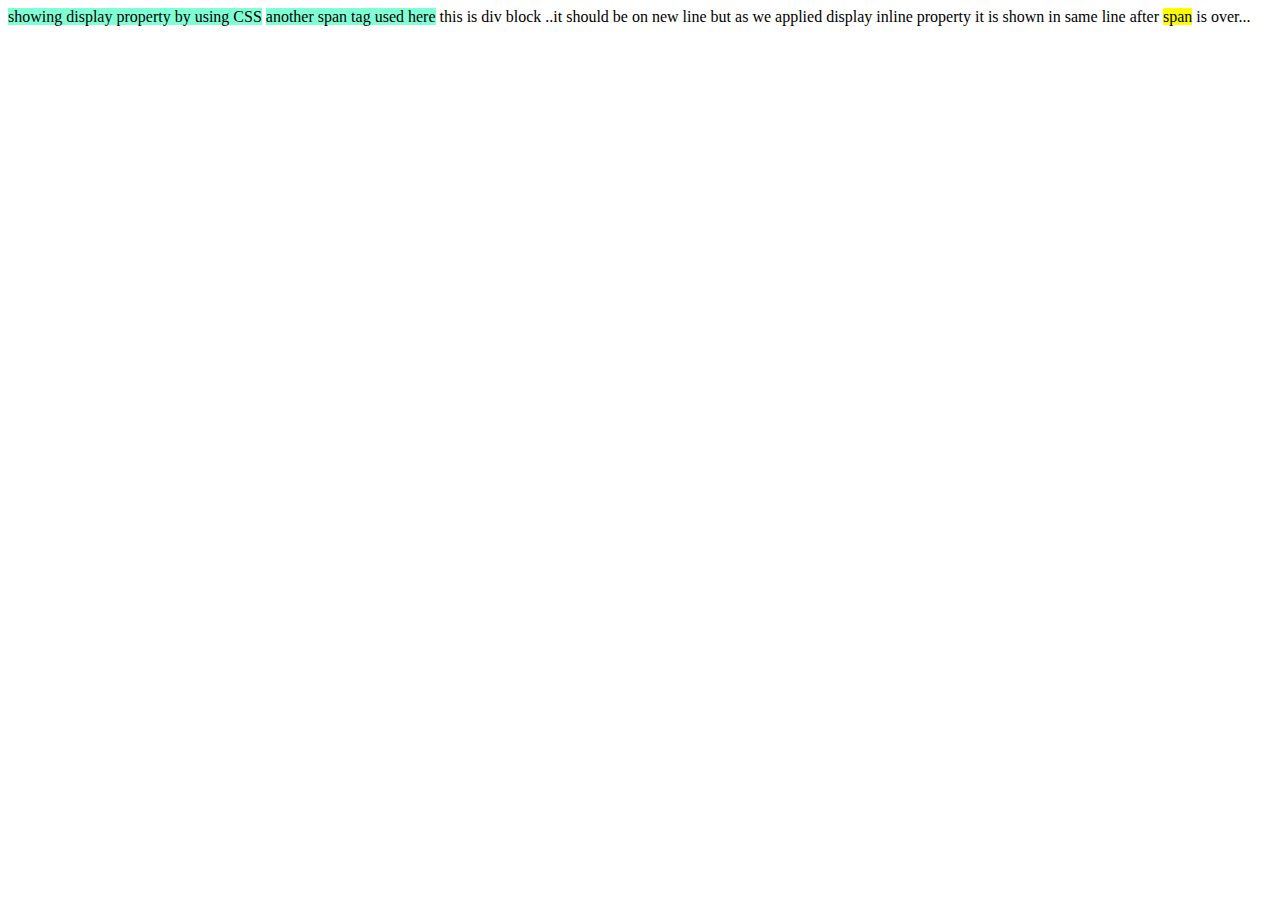
<file: Display/index.html>
<!DOCTYPE html>
<html lang="en">
<head>
    <meta charset="UTF-8">
    <meta name="viewport" content="width=device-width, initial-scale=1.0">
    <title>Document</title>
    <style>
        span{
            background-color: aquamarine;
            /* display: block; */
            /* display: none; */
        }
        div{
            display: inline;
        }
    </style>
</head>
<body>
    <span>showing display property by using CSS</span>
    <span>another span tag used here</span>
    <div>
        this is div block ..it should be on new line but as we applied display inline property it is shown in same line after <mark>span</mark> is over...
    </div>
</body>
</html>
</file>
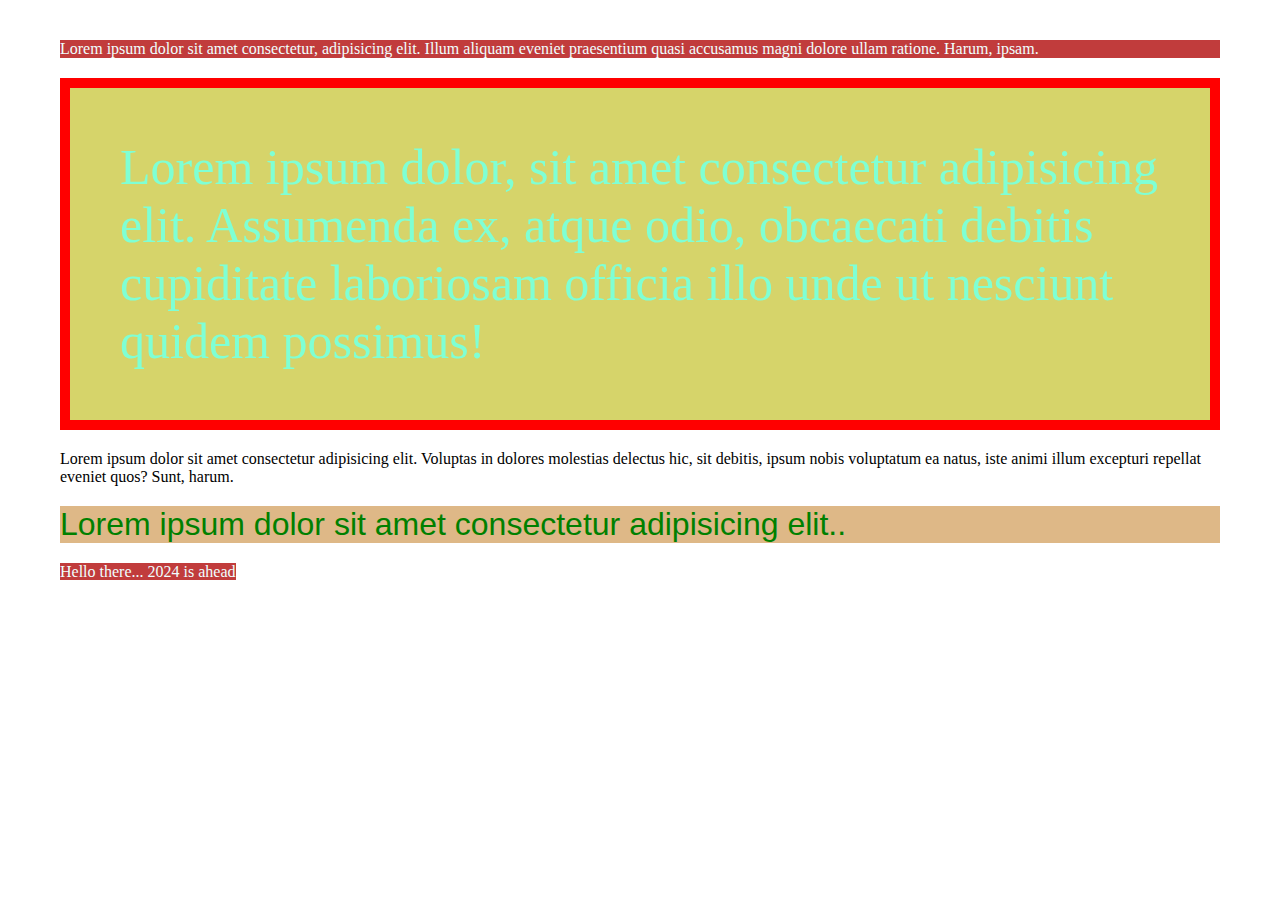
<file: selectors/index.html>
<!DOCTYPE html>
<html lang="en">
<head>
    <meta charset="UTF-8">
    <meta name="viewport" content="width=device-width, initial-scale=1.0">
    <title>CSS Practice</title>

    <style>
        *{
            margin: 20px;
            /* background-color: rgba(74, 243, 228, 0.443); */
            
        }
        body{
            background-image: url(https://tse2.mm.bing.net/th?id=OIP.LFaal96-Y8hm77Rs3a2x1QHaE8&pid=Api&P=0&h=180);
        }
        span,#para1{
            background: #c13c3c;
            color: azure;
        }
        #para2{
            color: aquamarine;
            font-size: 50px;
            border: 10px solid red;
       
            background: #d6d46a;
            padding: 50px;
        }
        h1.para3{
            background-color: burlywood;
            color: green;
            font-family: 'Gill Sans', 'Gill Sans MT', Calibri, 'Trebuchet MS', sans-serif;
            font-weight: 300;
            font-size: 200%;

        }
    </style>
</head>
<body>
    <p id="para1">Lorem ipsum dolor sit amet consectetur, adipisicing elit. Illum aliquam eveniet praesentium quasi accusamus magni dolore ullam ratione. Harum, ipsam.</p>

    <p id="para2">Lorem ipsum dolor, sit amet consectetur adipisicing elit. Assumenda ex, atque odio, obcaecati debitis cupiditate laboriosam officia illo unde ut nesciunt quidem possimus!</p>

    <p class="para3">Lorem ipsum dolor sit amet consectetur adipisicing elit. Voluptas in dolores molestias delectus hic, sit debitis, ipsum nobis voluptatum ea natus, iste animi illum excepturi repellat eveniet quos? Sunt, harum.</p>

    <h1 class="para3">Lorem ipsum dolor sit amet consectetur adipisicing elit..</h1>

    <span>Hello there... 2024 is ahead</span>
</body>
</html>
</file>
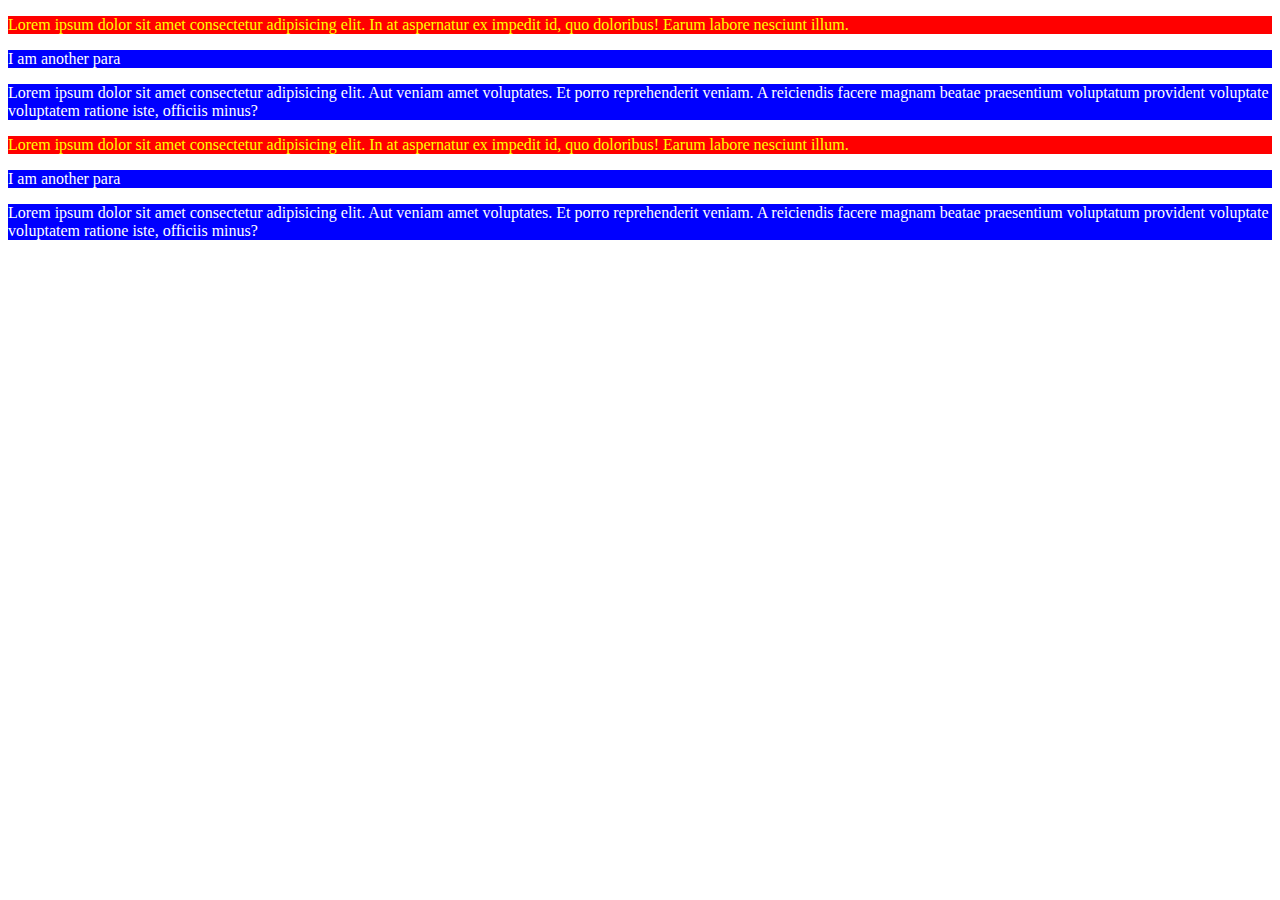
<file: T20_CWH/index.html>
<!DOCTYPE html>
<html lang="en">
<head>
    <meta charset="UTF-8">
    <meta name="viewport" content="width=device-width, initial-scale=1.0">
    <title>Document</title>
    <style>
        div :first-child{
            color: yellow;
            background-color: red;
        }
        p{
            background-color:blue;
            color:white;
        }
    </style>
</head>
<body>
    <div>
        <p>Lorem ipsum dolor sit amet consectetur adipisicing elit. In at aspernatur ex impedit id, quo doloribus! Earum labore nesciunt illum.</p>
        <p>I am another para</p>
        <p>Lorem ipsum dolor sit amet consectetur adipisicing elit. Aut veniam amet voluptates. Et porro reprehenderit veniam. A reiciendis facere magnam beatae praesentium voluptatum provident voluptate voluptatem ratione iste, officiis minus?</p>
    </div>
    <div>
        <p>Lorem ipsum dolor sit amet consectetur adipisicing elit. In at aspernatur ex impedit id, quo doloribus! Earum labore nesciunt illum.</p>
        <p>I am another para</p>
        <p>Lorem ipsum dolor sit amet consectetur adipisicing elit. Aut veniam amet voluptates. Et porro reprehenderit veniam. A reiciendis facere magnam beatae praesentium voluptatum provident voluptate voluptatem ratione iste, officiis minus?</p>
    </div>
</body>
</html>
</file>
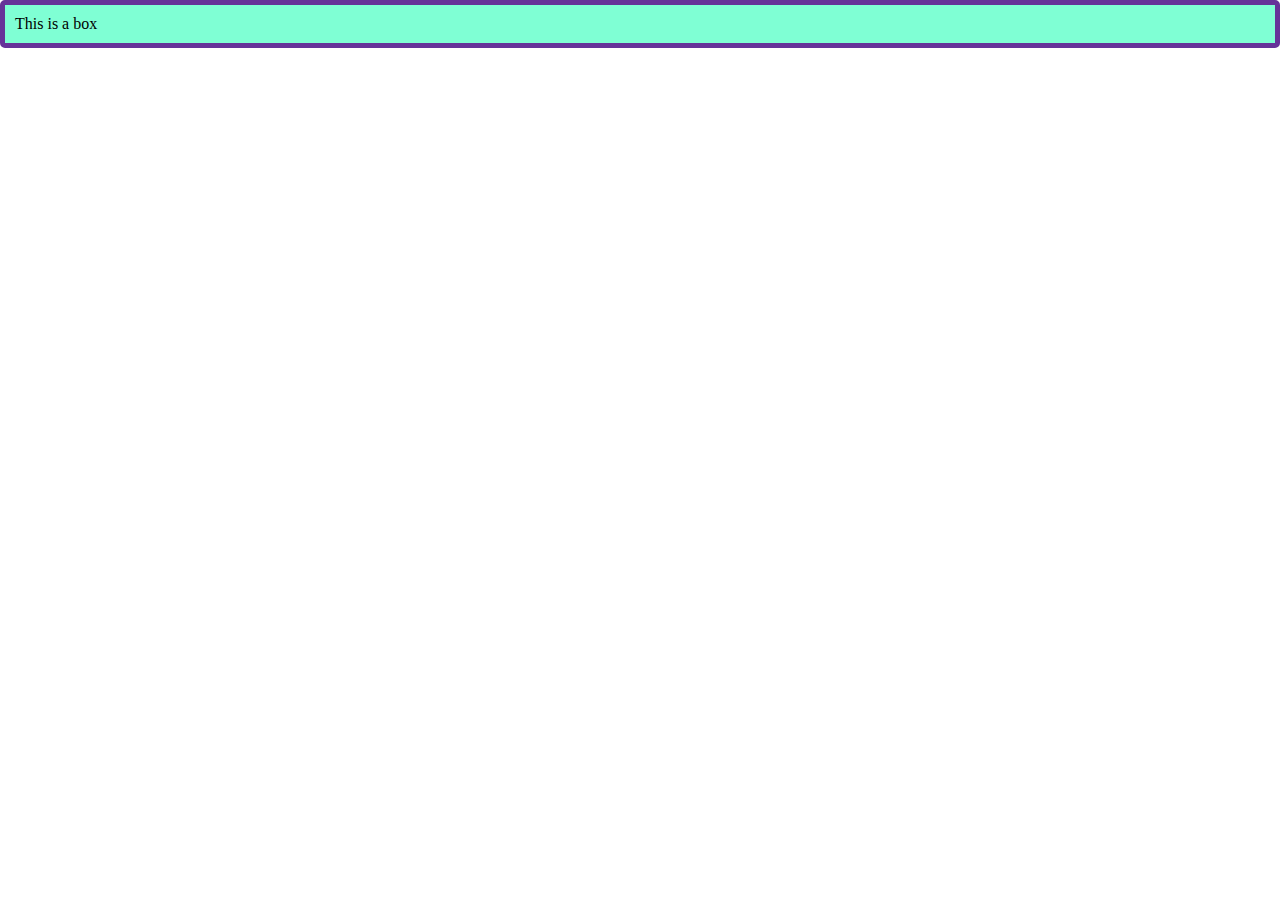
<file: t21_CWH/index.html>
<!DOCTYPE html>
<html lang="en">
<head>
    <meta charset="UTF-8">
    <meta name="viewport" content="width=device-width, initial-scale=1.0">
    <title>Document</title>
    <Style>
        *{
            margin: 0;
            padding: 0;
        }
        .box{
            background-color: aquamarine;
            padding: 10px;
            border: 5px solid rebeccapurple;
            border-radius:5px;
        }
    </Style>
</head>
<body>
    <div class="box">
        This is a box
    </div>
</body>
</html>
</file>
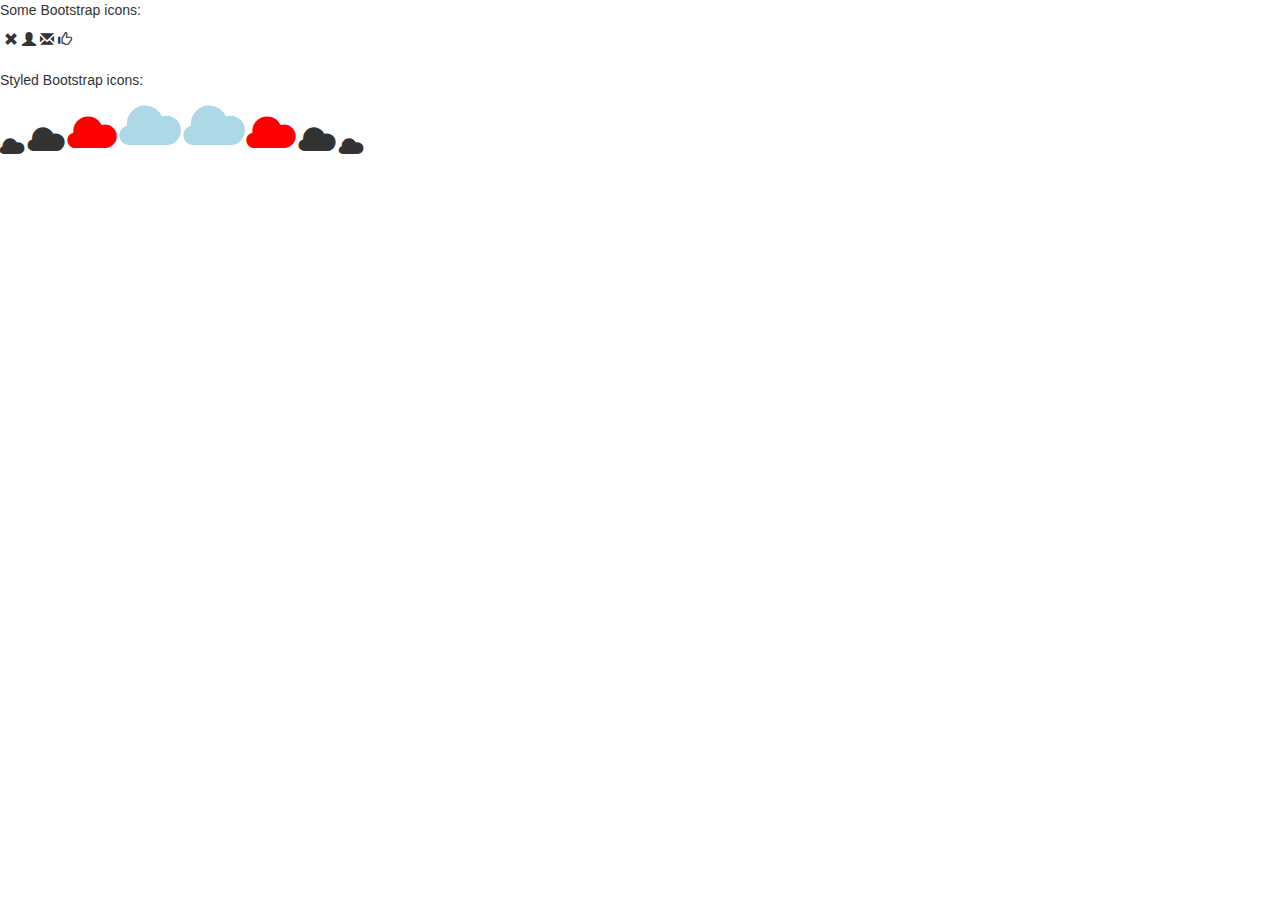
<file: CSS_Icons/BootstrapIcons.html>
<!DOCTYPE html>
<html lang="en">

<head>
    <title> Bootstrap Icons </title>
    <meta charset="UTF-8">
    <link rel="stylesheet"href="https://maxcdn.bootstrapcdn.com/bootstrap/3.3.7/css/bootstrap.min.css">
    <!-- <link rel="stylesheet"href="https://icons.getbootstrap.com/"> -->
    
</head>

<body>
    <p>Some Bootstrap icons:</p>
    <i class="glyphicon glyphicon-cloud-drizzle"></i>
    <i class="glyphicon glyphicon-remove"></i>
    <i class="glyphicon glyphicon-user"></i>
    <i class="glyphicon glyphicon-envelope"></i>
    <i class="glyphicon glyphicon-thumbs-up"></i>
    <br><br>
    <p>Styled Bootstrap icons:</p>
    <i class="glyphicon glyphicon-cloud" style="font-size:24px;"></i>
    <i class="glyphicon glyphicon-cloud" style="font-size:36px;"></i>
    <i class="glyphicon glyphicon-cloud" style="font-size:48px;color:red;"></i>
    <i class="glyphicon glyphicon-cloud" style="font-size:60px;color:lightblue;"></i>
    <i class="glyphicon glyphicon-cloud" style="font-size:60px;color:lightblue;"></i>
    <i class="glyphicon glyphicon-cloud" style="font-size:48px;color:red;"></i>
    <i class="glyphicon glyphicon-cloud" style="font-size:36px;"></i>
    <i class="glyphicon glyphicon-cloud" style="font-size:24px;"></i>
</body>

</html>
</file>
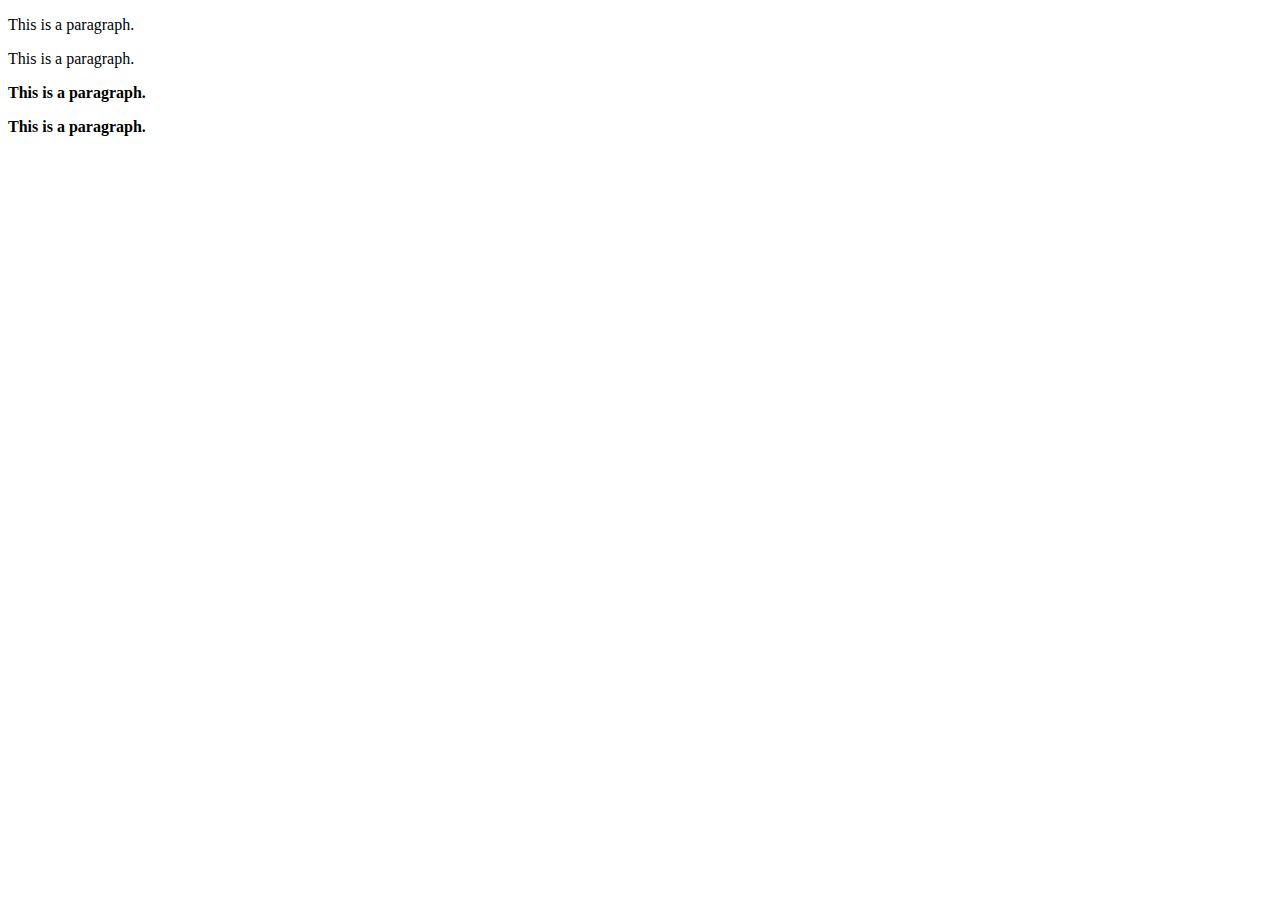
<file: Display/Font2.html>
<!DOCTYPE html>
<html lang="en">

<head>
    <title> CSS Font Weight </title>
    <meta charset="UTF-8">
    <style>
        p.normal {
            font-weight: normal;
        }

        p.light {
            font-weight: lighter;
        }

        p.thick {
            font-weight: bold;
        }

        p.thicker {
            font-weight: 900;
        }
    </style>
</head>

<body>
    <p class="normal">This is a paragraph.</p>
    <p class="light">This is a paragraph.</p>
    <p class="thick">This is a paragraph.</p>
    <p class="thicker">This is a paragraph.</p>
</body>

</html>
</file>
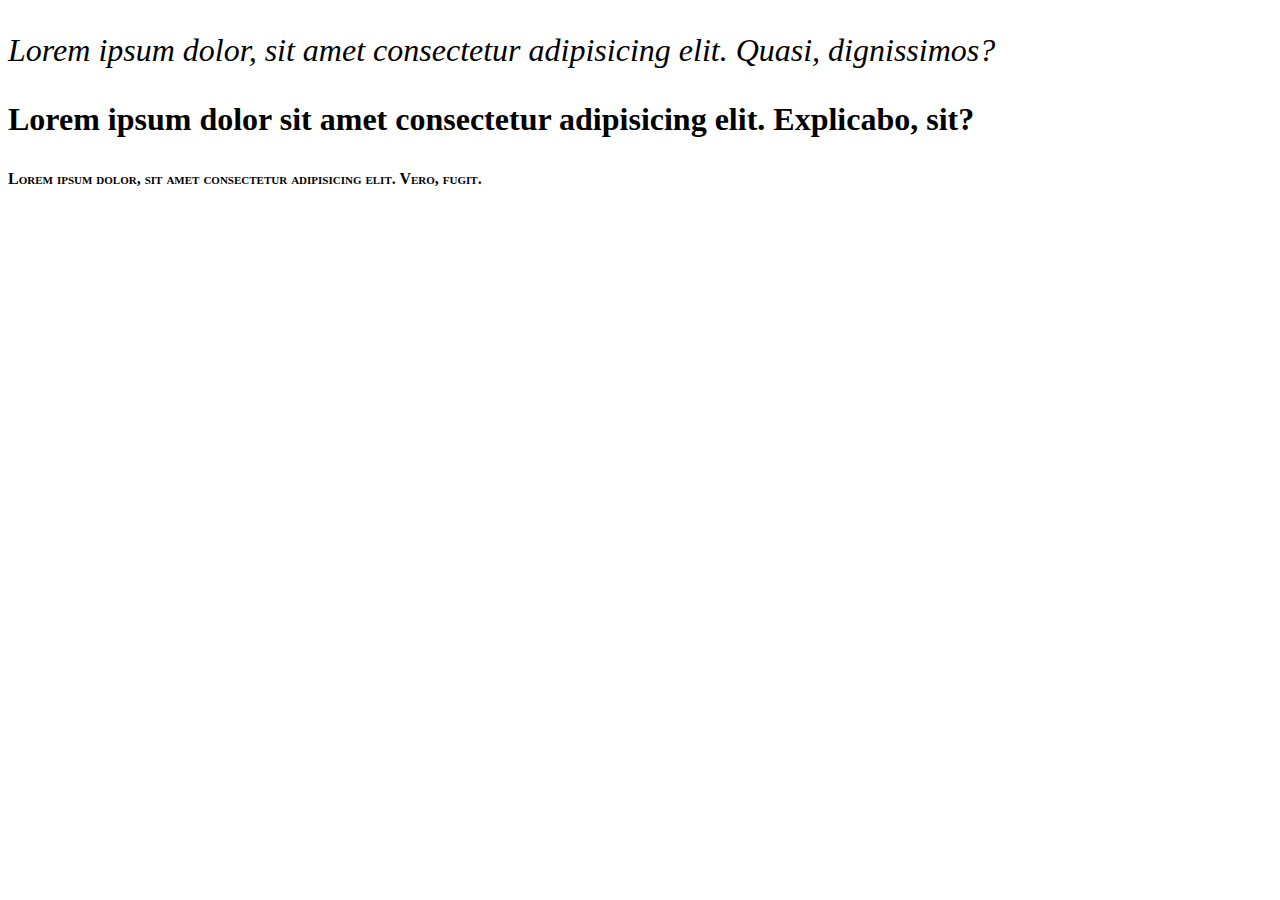
<file: Display/FontProperties.html>
<!DOCTYPE html>
<html lang="en">

<head>
    <title> CSS Font Size </title>
    <meta charset="UTF-8">
    <style>
        .p1{
            /* font-size: 30px; */
            font-size: 2em;
            font-style: italic;
            font-weight: lighter;
        }
        .p2{
            font-size: 32px;
            font-weight: bold;
        }
        .p3{
            font-variant: small-caps;
            font-weight: bold;
        }
    </style>
</head>

<body>
    <!-- <p style="font: size 20px;;"> This font size is 20px.</p>
    <p style="font-size:xx-small;"> This font size is extremely small.</p>
    <p style="font-size:x-small;"> This font size is extra small</p>
    <p style="font-size:smaller;"> This font size is smaller. </p>
    <p style="font-size:small;"> This font size is small</p>
    <p style="font-size:medium;"> This font size is medium. </p>
    <p style="font-size:large;"> This font size is large. </p>
    <p style="font-size:larger;"> This font size is larger. </p>
    <p style="font-size:20px;"> This font size is 20 pixels. </p>
    <p style="font-size:x-large;"> This font size is extra large. </p>
    <p style="font-size:xx-large;"> This font size is extremely large. </p>
    <p style="font-size:200%;"> This font size is set on 200%. </p> -->

    <p class="p1">Lorem ipsum dolor, sit amet consectetur adipisicing elit. Quasi, dignissimos?</p>
    <p class="p2">Lorem ipsum dolor sit amet consectetur adipisicing elit. Explicabo, sit?</p>
    <p class="p3">Lorem ipsum dolor, sit amet consectetur adipisicing elit. Vero, fugit.

    </p>
</body>

</html>
</file>
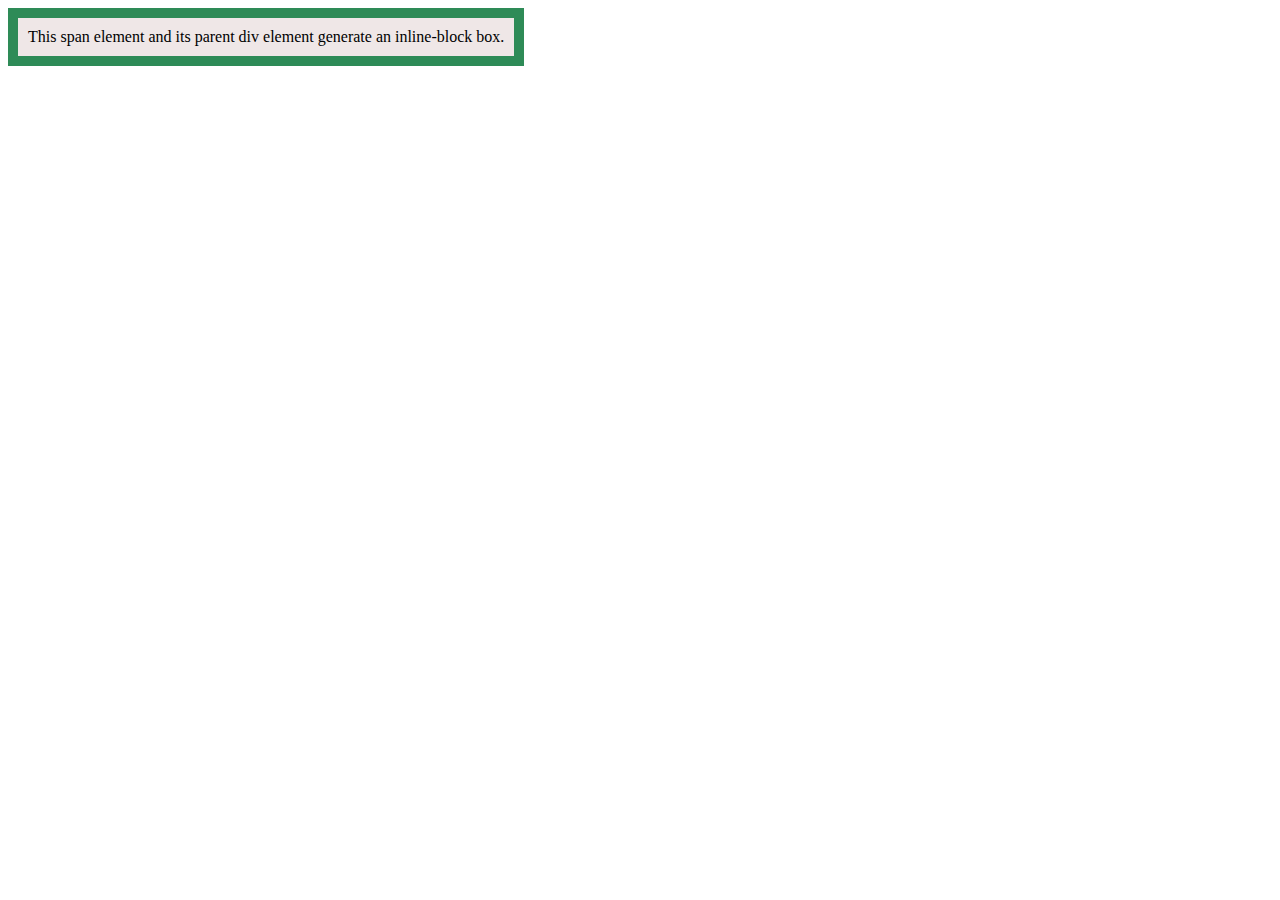
<file: Display/inline_block.html>
<!DOCTYPE html>
<html lang="en">

<head>
    <title> CSS Display Inline Block </title>
    <meta charset="UTF-8">
    <style type="text/css">
        div {
            display: inline-block;
            background: seagreen;
            padding: 10px;
        }

        span {
            display: inline-block;
            background: #efe7e7;
            padding: 10px;
        }
    </style>
</head>

<body>
    <div>
        <span>This span element and its parent div element generate an inline-block box.</span>
    </div>
</body>

</html>
</file>
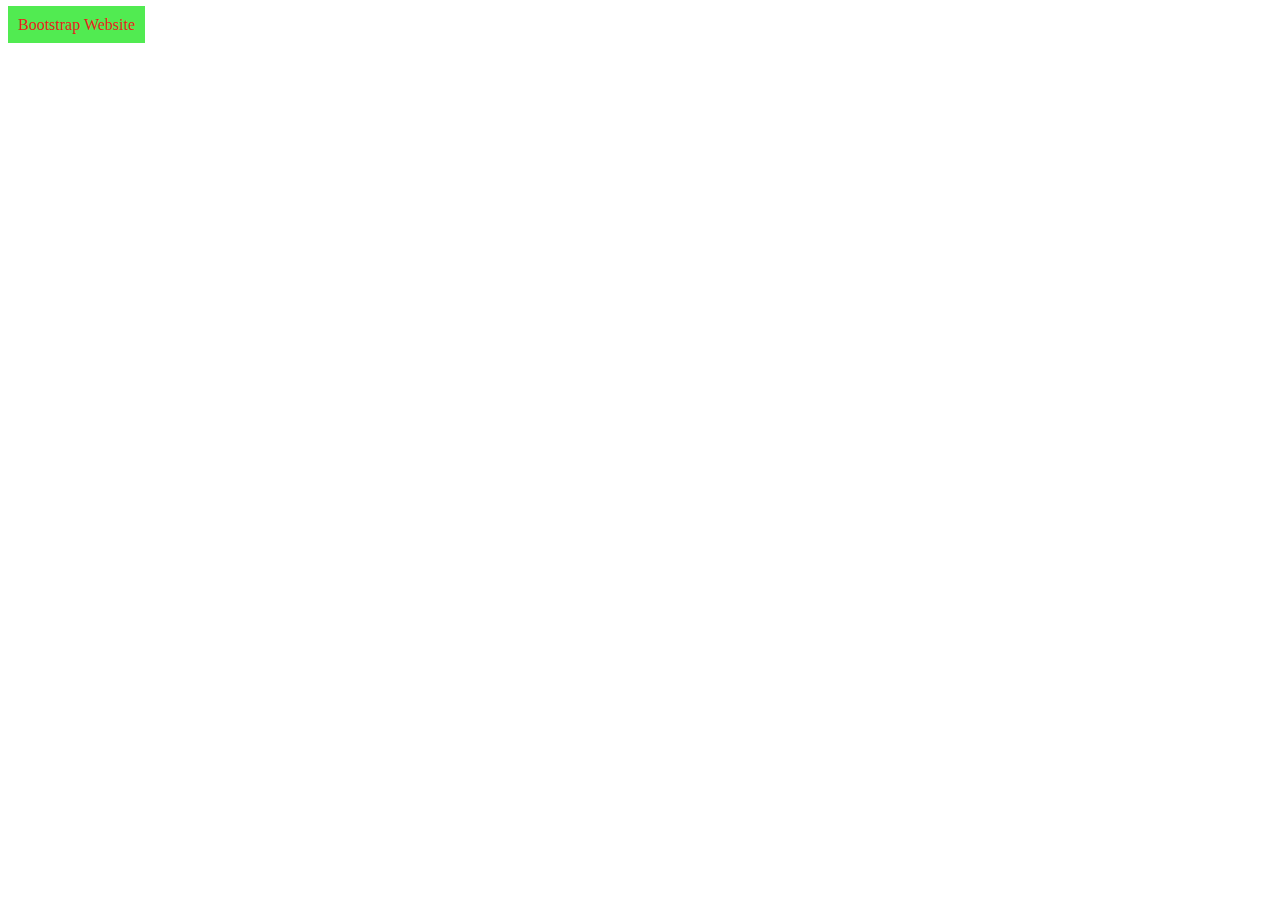
<file: LinkStyling/linkstyle.html>
<!DOCTYPE html>
<html lang="en">
<head>
    <meta charset="UTF-8">
    <meta name="viewport" content="width=device-width, initial-scale=1.0">
    <title>Document</title>
    <!-- <link rel="stylesheet" href=" https://icons.getbootstrap.com/"> -->

    <style>
        a:link,a:visited{
            color: rgb(232, 29, 29);
            background-color: #51eb51;
            padding: 10px;
            text-decoration: none;
            text-align: center;
        }
        
        a:hover{
            color: darkorchid;
            background-color: darkgreen;
        }
        a:active{
            color: rgb(106, 24, 60);
        }
    </style>
</head>
<body>
    <p><a href=" https://icons.getbootstrap.com/" target="_blank">Bootstrap Website</a></p>
</body>
</html>
</file>
